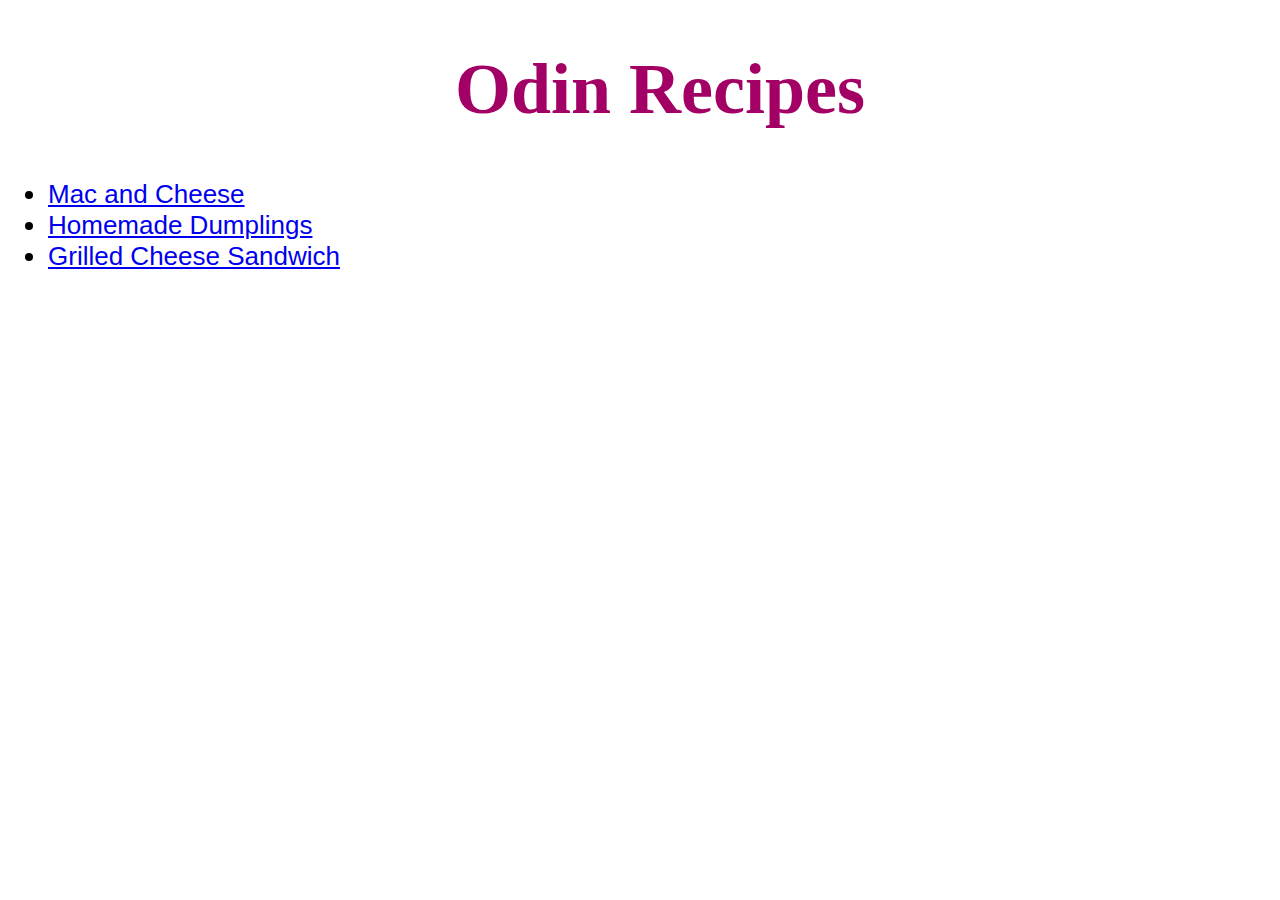
<file: index.html>
<!DOCTYPE html>
<html lang="en">

<head>
    <meta charset="UTF-8">
    <title>Odin Recipes</title>
    <link rel="stylesheet" href="styles.css">
</head>

<body>
    <ul>
        <h1 class="main-title">Odin Recipes</h1>
        <li class="recipe-link"><a href="./recipes/mac_and_cheese.html">Mac and Cheese</a></li>
        <li class="recipe-link"><a href="./recipes/homemade_dumplings.html">Homemade Dumplings</a></li>
        <li class="recipe-link"><a href="./recipes/grilled_cheese_sandwich.html">Grilled Cheese Sandwich</a></li>
    </ul>

</body>

</html>
</file>
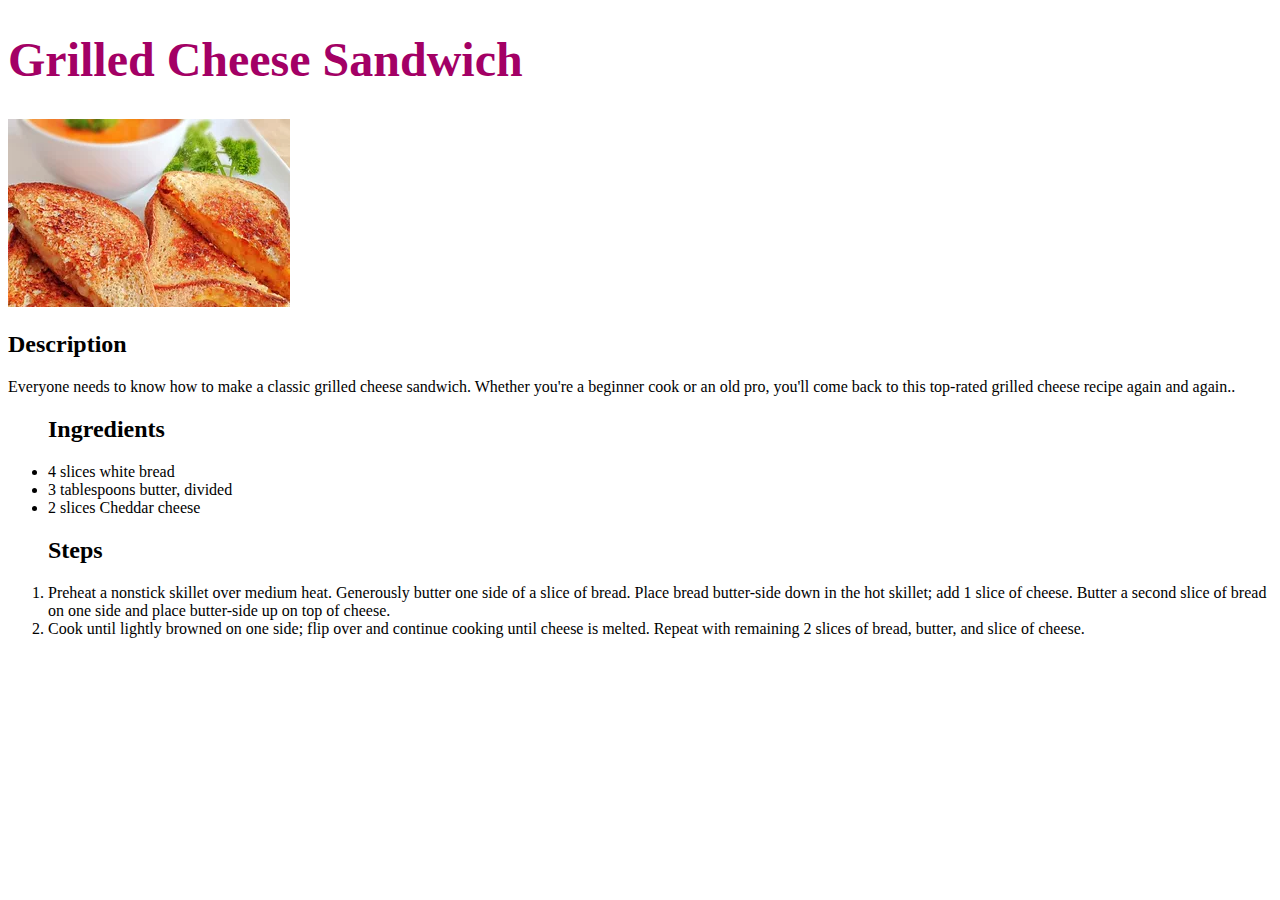
<file: recipes/grilled_cheese_sandwich.html>
<!DOCTYPE html>
<html lang="en">

<head>
    <meta charset="UTF-8">
    <title>Grilled Cheese Sandwich</title>
    <link rel="stylesheet" href="../styles.css">
</head>

<body>
    <h1 class="recipe-title">Grilled Cheese Sandwich</h1>
    <img src="../images/grilled_cheese_sandwich.webp" alt="Grilled Cheese Sandwich">

    <h2>Description</h2>
    <p>Everyone needs to know how to make a classic grilled cheese sandwich. Whether you're a beginner cook or an old pro, you'll come back to this top-rated grilled cheese recipe again and again..</p>

    <ul>
        <h2>Ingredients</h2>
        <li>4 slices white bread</li>
        <li>3 tablespoons butter, divided</li>
        <li>2 slices Cheddar cheese</li>
    </ul>

    <ol>
        <h2>Steps</h2>
        <li>Preheat a nonstick skillet over medium heat. Generously butter one side of a slice of bread. Place bread butter-side down in the hot skillet; add 1 slice of cheese. Butter a second slice of bread on one side and place butter-side up on top of cheese.</li>
        <li>Cook until lightly browned on one side; flip over and continue cooking until cheese is melted. Repeat with remaining 2 slices of bread, butter, and slice of cheese.</li>
    </ol>
</body>

</html>
</file>
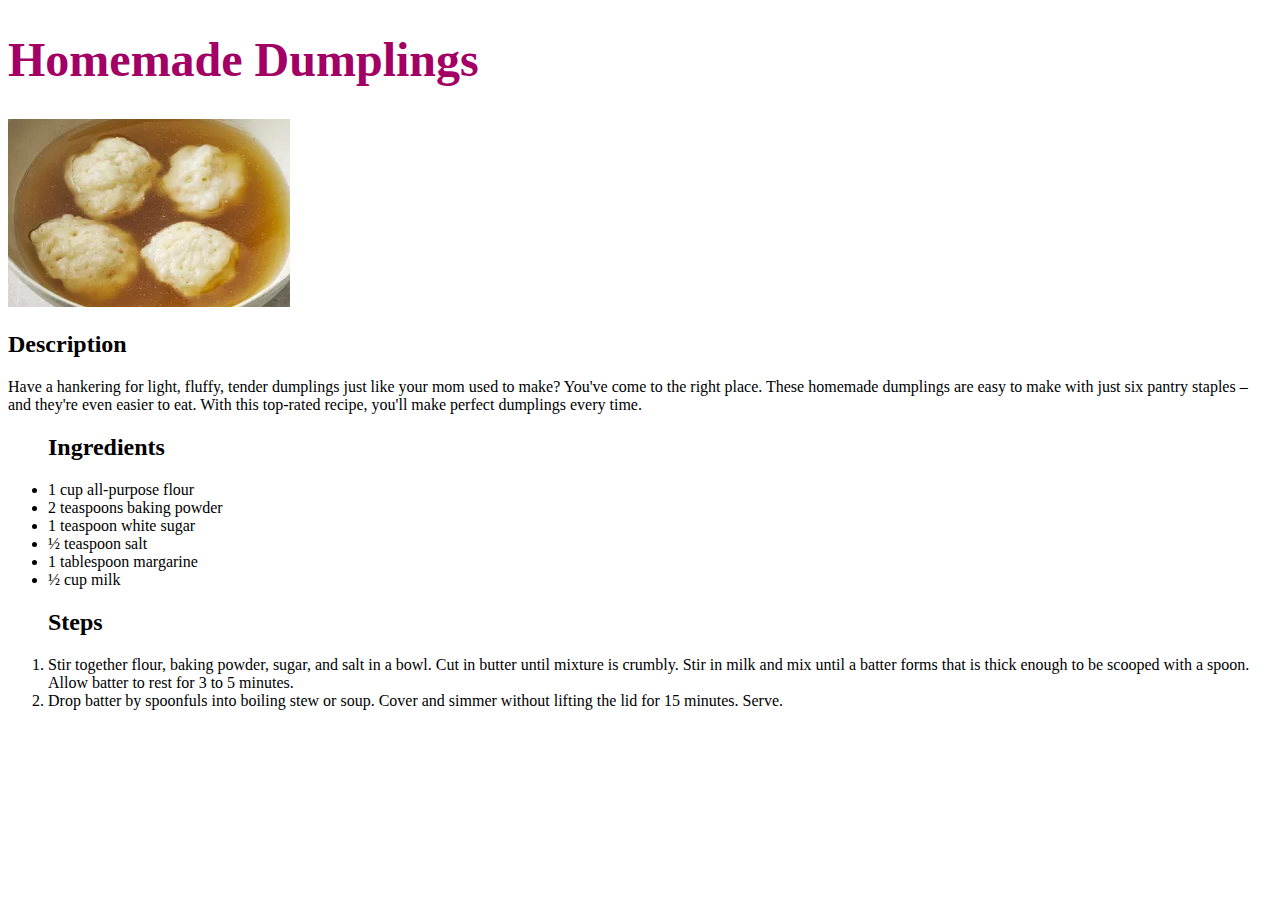
<file: recipes/homemade_dumplings.html>
<!DOCTYPE html>
<html lang="en">

<head>
    <meta charset="UTF-8">
    <title>Homemade Dumplings</title>
    <link rel="stylesheet" href="../styles.css">
</head>

<body>
    <h1 class="recipe-title">Homemade Dumplings</h1>
    <img src="../images/homemade_dumplings.webp" alt="Homemade Dumplings">

    <h2>Description</h2>
    <p>Have a hankering for light, fluffy, tender dumplings just like your mom used to make? You've come to the right
        place. These homemade dumplings are easy to make with just six pantry staples – and they're even easier to eat.
        With this top-rated recipe, you'll make perfect dumplings every time.</p>

    <ul>
        <h2>Ingredients</h2>
        <li>1 cup all-purpose flour</li>
        <li>2 teaspoons baking powder</li>
        <li>1 teaspoon white sugar</li>
        <li>½ teaspoon salt</li>
        <li>1 tablespoon margarine</li>
        <li>½ cup milk</li>
    </ul>

    <ol>
        <h2>Steps</h2>
        <li>Stir together flour, baking powder, sugar, and salt in a bowl. Cut in butter until mixture is crumbly. Stir
            in milk and mix until a batter forms that is thick enough to be scooped with a spoon. Allow batter to rest
            for 3 to 5 minutes.</li>
        <li>Drop batter by spoonfuls into boiling stew or soup. Cover and simmer without lifting the lid for 15 minutes.
            Serve.</li>
    </ol>
</body>

</html>
</file>
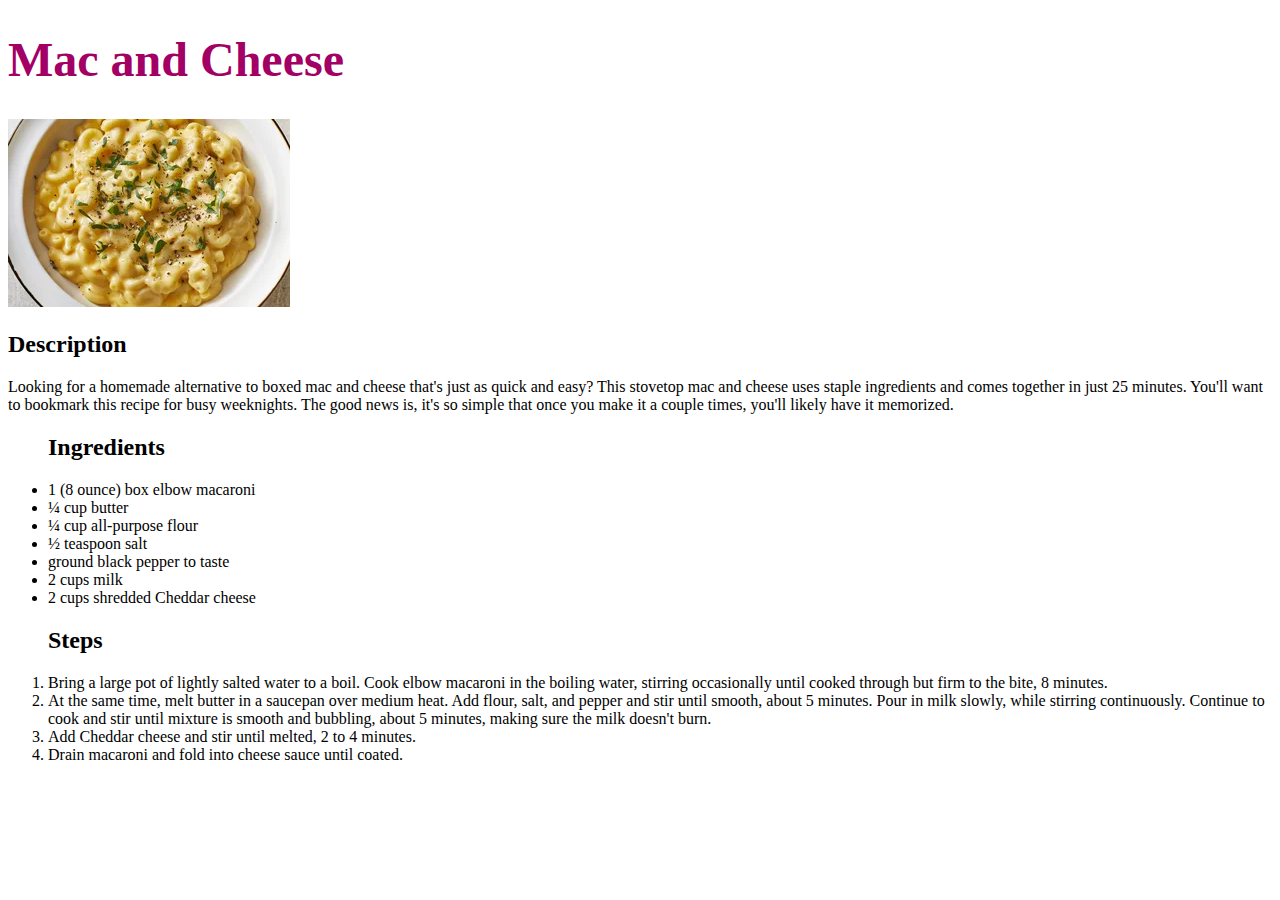
<file: recipes/mac_and_cheese.html>
<!DOCTYPE html>
<html lang="en">

<head>
    <meta charset="UTF-8">
    <title>Mac'n Cheese</title>
    <link rel="stylesheet" href="../styles.css">
</head>

<body>
    <h1 class="recipe-title">Mac and Cheese</h1>
    <img src="../images/mac_and_cheese.webp" alt="Mac and Cheese">

    <h2>Description</h2>
    <p>Looking for a homemade alternative to boxed mac and cheese that's just as quick and easy? This stovetop mac and
        cheese uses staple ingredients and comes together in just 25 minutes. You'll want to bookmark this recipe for
        busy weeknights. The good news is, it's so simple that once you make it a couple times, you'll likely have it
        memorized.</p>

    <ul>
        <h2>Ingredients</h2>
        <li>1 (8 ounce) box elbow macaroni</li>
        <li>¼ cup butter</li>
        <li>¼ cup all-purpose flour</li>
        <li>½ teaspoon salt</li>
        <li>ground black pepper to taste</li>
        <li>2 cups milk</li>
        <li>2 cups shredded Cheddar cheese</li>
    </ul>

    <ol>
        <h2>Steps</h2>
        <li>Bring a large pot of lightly salted water to a boil. Cook elbow macaroni in the boiling water, stirring
            occasionally until cooked through but firm to the bite, 8 minutes.</li>
        <li>At the same time, melt butter in a saucepan over medium heat. Add flour, salt, and pepper and stir until
            smooth, about 5 minutes. Pour in milk slowly, while stirring continuously. Continue to cook and stir until
            mixture is smooth and bubbling, about 5 minutes, making sure the milk doesn't burn.</li>
        <li>Add Cheddar cheese and stir until melted, 2 to 4 minutes.</li>
        <li>Drain macaroni and fold into cheese sauce until coated.</li>
    </ol>
</body>

</html>
</file>
<file: styles.css>
.main-title {
    font-size: 72px;
    text-align: center;
    font-weight: bold;
}

.recipe-link {
    font-size: 26px;
    font-family:Arial, Helvetica, sans-serif;
}

.recipe-title {
    font-weight: bold;
    font-size: 48px;
}

.main-title, .recipe-title {
    color: #a30065;
}
</file>
